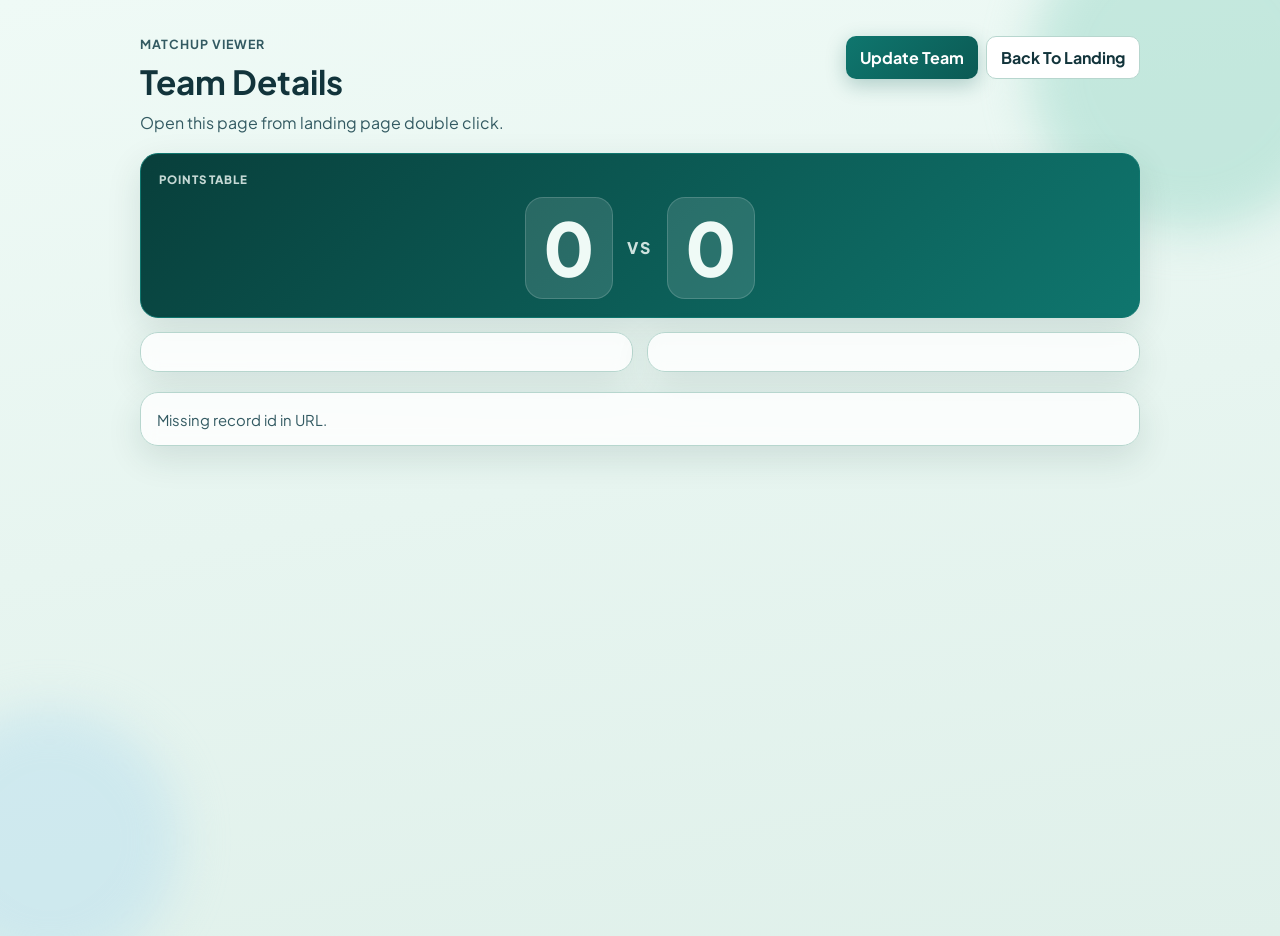
<file: team-details.html>
<!doctype html>
<html lang="en">
<head>
  <meta charset="UTF-8" />
  <meta name="viewport" content="width=device-width, initial-scale=1.0" />
  <title>Matchup Details</title>
  <link rel="preconnect" href="https://fonts.googleapis.com" />
  <link rel="preconnect" href="https://fonts.gstatic.com" crossorigin />
  <link href="https://fonts.googleapis.com/css2?family=Plus+Jakarta+Sans:wght@400;500;700;800&family=IBM+Plex+Mono:wght@500&display=swap" rel="stylesheet" />
  <link rel="stylesheet" href="styles.css" />
</head>
<body>
  <div class="bg-shape bg-shape-a" aria-hidden="true"></div>
  <div class="bg-shape bg-shape-b" aria-hidden="true"></div>

  <main class="app-shell">
    <header class="hero topbar">
      <div>
        <p class="kicker">Matchup Viewer</p>
        <h1 id="detailsHeading">Team Details</h1>
        <p class="subtitle" id="detailsSub">Loading selected matchup...</p>
      </div>
      <div class="page-actions">
        <a class="btn btn-primary" id="updateTeamLink" href="add-team.html">Update Team</a>
        <a class="btn btn-ghost" href="index.html">Back To Landing</a>
      </div>
    </header>

    <section class="results" id="detailsResults" hidden>
      <article class="panel score-board" id="scoreBoard">
        <p class="score-board-kicker">Points Table</p>
        <div class="score-board-row">
          <div class="score-board-side">
            <div id="scoreTeamAContainer"></div>
            <p class="score-board-label" id="scoreTeamAName"></p>
            <p class="score-board-sub" id="scoreTeamADesc"></p>
          </div>
          <div class="score-board-score" id="scoreTeamAPoints">0</div>
          <div class="score-board-vs">VS</div>
          <div class="score-board-score" id="scoreTeamBPoints">0</div>
          <div class="score-board-side score-board-side-right">
            <div id="scoreTeamBContainer"></div>
            <p class="score-board-label score-board-label-right" id="scoreTeamBName"></p>
            <p class="score-board-sub score-board-sub-right" id="scoreTeamBDesc"></p>
          </div>
        </div>
      </article>

      <article class="panel team-card" id="detailTeamA">
        <h2 class="team-title"></h2>
        <ul class="team-list"></ul>
      </article>

      <article class="panel team-card" id="detailTeamB">
        <h2 class="team-title"></h2>
        <ul class="team-list"></ul>
      </article>
    </section>

    <section class="panel history-panel">
      <p id="detailsStatus" class="status" role="status" aria-live="polite"></p>
    </section>
  </main>

  <script src="detail.js"></script>
</body>
</html>
</file>
<file: styles.css>
:root {
  --bg-top: #effaf6;
  --bg-bottom: #dff0ea;
  --surface: #ffffffcc;
  --surface-strong: #ffffff;
  --text-main: #12343b;
  --text-soft: #335a62;
  --accent: #0f766e;
  --accent-strong: #0b5a54;
  --line: #b7d6ce;
  --shadow: 0 12px 35px rgba(15, 54, 50, 0.12);
}

* {
  box-sizing: border-box;
}

body {
  margin: 0;
  min-height: 100vh;
  font-family: "Plus Jakarta Sans", "Segoe UI", sans-serif;
  color: var(--text-main);
  background: linear-gradient(170deg, var(--bg-top), var(--bg-bottom));
  position: relative;
  overflow-x: hidden;
}

.bg-shape {
  position: fixed;
  border-radius: 999px;
  filter: blur(24px);
  z-index: 0;
  opacity: 0.5;
  pointer-events: none;
}

.bg-shape-a {
  width: 320px;
  height: 320px;
  background: #9bd8c8;
  top: -90px;
  right: -70px;
}

.bg-shape-b {
  width: 260px;
  height: 260px;
  background: #b9dfef;
  bottom: -70px;
  left: -80px;
}

.app-shell {
  position: relative;
  z-index: 1;
  width: min(1000px, 92vw);
  margin: 36px auto;
  display: grid;
  gap: 20px;
}

.hero {
  text-align: center;
  animation: riseIn 420ms ease-out both;
}

.topbar {
  text-align: left;
  display: flex;
  align-items: flex-start;
  justify-content: space-between;
  gap: 12px;
}

.page-actions {
  display: flex;
  flex-wrap: wrap;
  gap: 8px;
}

.kicker {
  margin: 0;
  text-transform: uppercase;
  letter-spacing: 0.08em;
  color: var(--text-soft);
  font-size: 0.78rem;
  font-weight: 700;
}

.hero h1 {
  margin: 8px 0 10px;
  font-size: clamp(1.5rem, 2.6vw, 2.4rem);
}

.subtitle {
  margin: 0 auto;
  max-width: 650px;
  color: var(--text-soft);
}

.panel {
  background: var(--surface);
  backdrop-filter: blur(8px);
  border: 1px solid var(--line);
  border-radius: 18px;
  box-shadow: var(--shadow);
}

.input-panel {
  padding: 18px;
  display: grid;
  gap: 12px;
  animation: riseIn 550ms 80ms ease-out both;
}

label {
  font-weight: 700;
}

textarea {
  width: 100%;
  border: 1px solid var(--line);
  border-radius: 14px;
  padding: 12px;
  font-size: 0.98rem;
  font-family: "IBM Plex Mono", Consolas, monospace;
  color: var(--text-main);
  background: #f9fffc;
  outline: none;
  resize: vertical;
}

textarea:focus {
  border-color: var(--accent);
  box-shadow: 0 0 0 3px rgba(15, 118, 110, 0.18);
}

.actions {
  display: flex;
  flex-wrap: wrap;
  gap: 10px;
}

.btn {
  text-decoration: none;
  display: inline-flex;
  align-items: center;
  justify-content: center;
  border: none;
  border-radius: 10px;
  padding: 10px 14px;
  font-weight: 700;
  font-family: inherit;
  cursor: pointer;
  transition: transform 150ms ease, box-shadow 150ms ease, background 150ms ease;
}

.btn:hover {
  transform: translateY(-1px);
}

.btn:disabled {
  opacity: 0.5;
  cursor: not-allowed;
  transform: none;
}

.btn-primary {
  background: linear-gradient(135deg, var(--accent), var(--accent-strong));
  color: #fff;
  box-shadow: 0 6px 20px rgba(13, 92, 85, 0.28);
}

.btn-ghost {
  background: var(--surface-strong);
  color: var(--text-main);
  border: 1px solid var(--line);
}

.status {
  min-height: 1.2em;
  margin: 2px 0 0;
  color: var(--text-soft);
  font-size: 0.93rem;
}

.history-panel {
  padding: 16px;
  display: grid;
  gap: 10px;
}

.history-title {
  margin: 0;
  font-size: 1.12rem;
}

.history-note,
.history-empty {
  margin: 0;
  color: var(--text-soft);
  font-size: 0.92rem;
}

.history-list {
  display: grid;
  gap: 8px;
}

.history-item {
  border: 1px solid var(--line);
  background: #f7fffb;
  border-radius: 12px;
  padding: 10px 12px;
  display: flex;
  align-items: center;
  justify-content: space-between;
  gap: 10px;
  cursor: pointer;
}

.history-item:hover,
.history-item:focus-visible {
  border-color: var(--accent);
  box-shadow: 0 0 0 3px rgba(15, 118, 110, 0.15);
  outline: none;
}

.history-item-main {
  font-weight: 700;
}

.history-item-sub {
  color: var(--text-soft);
  font-size: 0.82rem;
  font-family: "IBM Plex Mono", Consolas, monospace;
}

.history-details {
  margin-top: 6px;
  display: grid;
  gap: 10px;
}

.history-details-title {
  margin: 0;
  font-size: 1rem;
}

.section-panel {
  padding: 16px;
  display: grid;
  gap: 12px;
}

.section-head {
  display: flex;
  align-items: center;
  justify-content: space-between;
  gap: 8px;
}

.section-head h2 {
  margin: 0;
  font-size: 1.15rem;
}

.pill {
  display: inline-flex;
  align-items: center;
  padding: 4px 10px;
  border-radius: 999px;
  font-size: 0.74rem;
  font-weight: 800;
  letter-spacing: 0.02em;
  color: #0b5a54;
  background: #d7f3ea;
  border: 1px solid #aadfce;
}

.pill-upcoming {
  color: #1c4870;
  background: #d9ecfa;
  border-color: #b8d9f0;
}

.pill-completed {
  color: #5e5b00;
  background: #f7efc8;
  border-color: #eadb8f;
}

.cards-grid {
  display: grid;
  grid-template-columns: repeat(auto-fit, minmax(290px, 1fr));
  gap: 8px;
}

.match-card {
  background: linear-gradient(180deg, #f8fffd, #f1fbf8);
  border: 1px solid #c8e5dc;
  border-left: 5px solid #0f766e;
  border-radius: 10px;
  padding: 12px 14px;
  display: grid;
  gap: 8px;
}

.match-card:focus-visible {
  outline: none;
  box-shadow: 0 0 0 3px rgba(15, 118, 110, 0.15);
}

.match-card-focus {
  border-color: var(--accent);
  box-shadow: 0 0 0 2px rgba(15, 118, 110, 0.14);
}

.match-assign-panel,
.match-winner-panel {
  display: grid;
  gap: 8px;
}

.match-card-top {
  display: flex;
  align-items: center;
  justify-content: space-between;
  gap: 8px;
}

.match-id {
  font-family: "IBM Plex Mono", Consolas, monospace;
  font-size: 0.72rem;
  color: var(--text-soft);
}

.match-teams {
  margin: 0;
  font-size: 0.94rem;
  line-height: 1.25;
}

.match-teams-inline {
  display: flex;
  align-items: center;
  gap: 8px;
  flex-wrap: wrap;
}

.match-teams-stacked {
  display: grid;
  gap: 6px;
}

.match-teams-stacked .match-vs-pill {
  justify-self: center;
}

.match-meta {
  margin: 0;
  color: var(--text-soft);
  font-size: 0.8rem;
  line-height: 1.25;
}

.team-pill {
  display: inline-flex;
  align-items: center;
  gap: 8px;
  min-width: 0;
}

.team-pill-logo {
  width: 36px;
  height: 36px;
  object-fit: contain;
  flex: 0 0 auto;
  border-radius: 4px;
}

.match-card-today .team-pill-logo {
  width: 42px;
  height: 42px;
}

.team-pill-text {
  min-width: 0;
  font-weight: 700;
  font-size: 0.95rem;
}

.match-vs-pill {
  display: inline-flex;
  align-items: center;
  justify-content: center;
  padding: 2px 6px;
  border-radius: 999px;
  font-size: 0.65rem;
  font-weight: 800;
  letter-spacing: 0.08em;
  color: #1c4870;
  background: #d9ecfa;
  border: 1px solid #b8d9f0;
}

.point-card-header {
  display: flex;
  align-items: center;
  gap: 8px;
}

.point-card-logo {
  width: 36px;
  height: 36px;
  object-fit: contain;
  flex: 0 0 auto;
  border-radius: 4px;
}

.score-board-side {
  display: grid;
  gap: 6px;
}

.score-board-side-right {
  justify-items: end;
}

.score-board-team {
  display: inline-flex;
  align-items: center;
  gap: 8px;
  min-width: 0;
}

.score-board-logo {
  width: 34px;
  height: 34px;
  object-fit: contain;
  flex: 0 0 auto;
}

.score-board-team-name {
  margin: 0;
  font-weight: 800;
}

.team-option-card {
  background: #f7fffb;
  border: 1px solid var(--line);
  border-radius: 14px;
  padding: 12px;
  display: grid;
  gap: 10px;
}

.team-option-card:focus-visible {
  outline: none;
  box-shadow: 0 0 0 3px rgba(15, 118, 110, 0.15);
}

.filter-grid {
  display: grid;
  grid-template-columns: 2fr 1fr 1fr;
  gap: 10px;
}

.points-grid {
  display: grid;
  grid-template-columns: repeat(2, minmax(0, 1fr));
  gap: 10px;
}

.point-card {
  border: 1px solid var(--line);
  border-radius: 12px;
  background: #f7fffb;
  padding: 12px;
}

.point-card-title {
  margin: 0;
  font-size: 0.98rem;
}

.point-card-points {
  margin: 8px 0 4px;
  font-size: 1.3rem;
  font-weight: 800;
  color: var(--accent-strong);
}

.point-card-meta {
  margin: 0;
  color: var(--text-soft);
  font-size: 0.85rem;
}

.assignment-grid {
  display: grid;
  gap: 6px;
}

.toss-dialog-open {
  overflow: hidden;
}

.toss-dialog-overlay {
  position: fixed;
  inset: 0;
  z-index: 9999;
  display: grid;
  place-items: center;
  background:
    radial-gradient(circle at 20% 20%, rgba(255, 211, 107, 0.28), transparent 34%),
    radial-gradient(circle at 82% 78%, rgba(33, 158, 188, 0.26), transparent 36%),
    rgba(2, 22, 30, 0.76);
  backdrop-filter: blur(5px);
}

.toss-dialog {
  width: min(640px, 92vw);
  border-radius: 20px;
  border: 1px solid rgba(173, 219, 210, 0.38);
  background: linear-gradient(145deg, #053d47, #0f5f67 52%, #197278);
  box-shadow: 0 28px 70px rgba(0, 0, 0, 0.45);
  color: #f3fffd;
  padding: 22px;
  display: grid;
  gap: 12px;
  position: relative;
  overflow: hidden;
}

.toss-dialog::before {
  content: "";
  position: absolute;
  inset: -40%;
  background: conic-gradient(from 40deg, rgba(255, 255, 255, 0.08), transparent, rgba(255, 255, 255, 0.08));
  animation: tossAura 5s linear infinite;
  pointer-events: none;
}

.toss-dialog > * {
  position: relative;
  z-index: 1;
}

.toss-dialog-title {
  margin: 0;
  font-size: clamp(1.2rem, 2.8vw, 1.7rem);
  letter-spacing: 0.02em;
}

.toss-dialog-subtitle {
  margin: 0;
  color: #c5f5eb;
  font-weight: 600;
}

.toss-dialog-coin-wrap {
  justify-self: center;
  width: 110px;
  height: 110px;
  border-radius: 999px;
  border: 1px dashed rgba(255, 255, 255, 0.45);
  display: grid;
  place-items: center;
  background: radial-gradient(circle, rgba(255, 255, 255, 0.18), rgba(255, 255, 255, 0));
}

.toss-dialog-coin-wrap-active {
  animation: tossStagePulse 950ms ease-in-out infinite;
}

.toss-dialog-coin {
  width: 64px;
  height: 64px;
  border-radius: 999px;
  background: radial-gradient(circle at 30% 30%, #fff7ce, #f4cb62 68%, #db9f22);
  border: 2px solid #eab449;
  box-shadow: 0 12px 24px rgba(0, 0, 0, 0.32);
}

.toss-dialog-coin-wrap-active .toss-dialog-coin {
  animation: tossCoinSpin 650ms linear infinite;
}

.toss-dialog-commentary {
  margin: 0;
  text-align: center;
  font-size: clamp(1rem, 2.4vw, 1.25rem);
  font-weight: 700;
  color: #fef4c8;
  min-height: 1.5em;
}

.toss-dialog-actions {
  display: flex;
  justify-content: center;
  margin-top: 6px;
}

.toss-dialog-close {
  min-width: 170px;
}

.toss-reveal {
  margin-top: 4px;
  display: grid;
  gap: 9px;
}

.toss-reveal-row {
  display: grid;
  grid-template-columns: minmax(0, 1fr) auto minmax(0, 1fr);
  align-items: center;
  gap: 10px;
  padding: 10px;
  border-radius: 12px;
  background: rgba(255, 255, 255, 0.1);
  border: 1px solid rgba(255, 255, 255, 0.26);
  animation: revealSlide 420ms ease both;
}

.toss-reveal-our-team {
  font-weight: 800;
  background: rgba(33, 158, 188, 0.22);
  border-radius: 999px;
  padding: 7px 12px;
  text-align: center;
}

.toss-reveal-arrow {
  font-size: 0.78rem;
  text-transform: uppercase;
  letter-spacing: 0.08em;
  color: #baf5ec;
}

.toss-reveal-assigned {
  display: inline-flex;
  align-items: center;
  justify-content: center;
  gap: 8px;
  min-width: 0;
  background: rgba(255, 232, 170, 0.2);
  border-radius: 999px;
  padding: 7px 12px;
}

.toss-reveal-logo {
  width: 34px;
  height: 34px;
  object-fit: contain;
}

.toss-reveal-assigned-text {
  font-weight: 800;
}

.toss-dialog-reveal {
  animation: winnerFlash 700ms ease;
}

.assignment-row {
  display: grid;
  grid-template-columns: 130px 1fr;
  align-items: center;
  gap: 8px;
}

.assignment-label {
  font-weight: 700;
  font-size: 0.8rem;
  color: var(--text-soft);
}

.text-input {
  width: 100%;
  border: 1px solid var(--line);
  border-radius: 10px;
  padding: 10px 12px;
  font-size: 0.95rem;
  font-family: inherit;
  background: #fcfffe;
  color: var(--text-main);
}

.text-input:focus {
  border-color: var(--accent);
  outline: none;
  box-shadow: 0 0 0 3px rgba(15, 118, 110, 0.14);
}

.results {
  display: grid;
  grid-template-columns: repeat(2, minmax(0, 1fr));
  gap: 14px;
}

.team-card {
  padding: 14px;
  animation: riseIn 420ms ease both;
}

.score-board {
  grid-column: 1 / -1;
  padding: 18px;
  background: linear-gradient(135deg, #083f3b, #0f766e);
  color: #effaf6;
  border-color: #0f766e;
}

.score-board-kicker {
  margin: 0 0 10px;
  text-transform: uppercase;
  letter-spacing: 0.08em;
  font-size: 0.72rem;
  font-weight: 800;
  opacity: 0.82;
}

.score-board-row {
  display: grid;
  grid-template-columns: minmax(0, 1fr) auto auto auto minmax(0, 1fr);
  align-items: center;
  gap: 14px;
}

.score-board-label {
  margin: 0;
  font-size: 1.05rem;
  font-weight: 800;
}

.score-board-label-right,
.score-board-sub-right {
  text-align: right;
}

.score-board-sub {
  margin: 4px 0 0;
  opacity: 0.85;
  font-size: 0.9rem;
}

.score-board-score {
  min-width: 86px;
  text-align: center;
  font-size: clamp(2.6rem, 7vw, 4.6rem);
  font-weight: 800;
  line-height: 1;
  padding: 14px 18px;
  border-radius: 18px;
  background: rgba(255, 255, 255, 0.12);
  box-shadow: inset 0 0 0 1px rgba(255, 255, 255, 0.16);
}

.score-board-vs {
  font-size: 1rem;
  font-weight: 800;
  letter-spacing: 0.18em;
  opacity: 0.85;
}

.team-title {
  margin: 0 0 10px;
  font-size: 1.08rem;
}

.team-list {
  list-style: none;
  margin: 0;
  padding: 0;
  display: grid;
  gap: 7px;
}

.team-list li {
  display: flex;
  align-items: center;
  justify-content: space-between;
  gap: 8px;
  background: #f4fcf8;
  border: 1px solid #d2e9e2;
  border-radius: 10px;
  padding: 8px 10px;
  font-weight: 600;
}

.role-badge {
  display: inline-flex;
  align-items: center;
  padding: 3px 8px;
  border-radius: 999px;
  font-size: 0.73rem;
  font-weight: 800;
  letter-spacing: 0.01em;
  color: #0b5a54;
  background: #d7f3ea;
  border: 1px solid #aadfce;
}

.role-badge-secondary {
  color: #1c4870;
  background: #d9ecfa;
  border-color: #b8d9f0;
}

@keyframes riseIn {
  from {
    opacity: 0;
    transform: translateY(10px);
  }

  to {
    opacity: 1;
    transform: translateY(0);
  }
}

@keyframes tossCoinSpin {
  0% {
    transform: translateY(0) rotateY(0deg);
  }
  50% {
    transform: translateY(-5px) rotateY(180deg);
  }
  100% {
    transform: translateY(0) rotateY(360deg);
  }
}

@keyframes tossAura {
  from {
    transform: rotate(0deg);
  }
  to {
    transform: rotate(360deg);
  }
}

@keyframes tossStagePulse {
  0% {
    box-shadow: inset 0 0 0 0 rgba(15, 118, 110, 0.1);
  }
  50% {
    box-shadow: inset 0 0 0 2px rgba(15, 118, 110, 0.16);
  }
  100% {
    box-shadow: inset 0 0 0 0 rgba(15, 118, 110, 0.1);
  }
}

@keyframes winnerFlash {
  0% {
    box-shadow: 0 0 0 0 rgba(255, 226, 117, 0.16);
  }
  45% {
    box-shadow: 0 0 0 9px rgba(255, 226, 117, 0.22);
  }
  100% {
    box-shadow: 0 0 0 0 rgba(255, 226, 117, 0.1);
  }
}

@keyframes revealSlide {
  from {
    opacity: 0;
    transform: translateY(8px);
  }
  to {
    opacity: 1;
    transform: translateY(0);
  }
}

@media (max-width: 760px) {
  .topbar {
    flex-direction: column;
    align-items: stretch;
  }

  .app-shell {
    width: min(700px, 94vw);
    margin: 22px auto;
  }

  .results {
    grid-template-columns: 1fr;
  }

  .score-board-row {
    grid-template-columns: 1fr;
    text-align: center;
  }

  .score-board-label-right,
  .score-board-sub-right {
    text-align: center;
  }

  .score-board-vs {
    justify-self: center;
  }

  .score-board-side-right {
    justify-items: center;
  }

  .filter-grid {
    grid-template-columns: 1fr;
  }

  .points-grid {
    grid-template-columns: 1fr;
  }

  .assignment-row {
    grid-template-columns: 1fr;
    gap: 6px;
  }

  .toss-reveal-row {
    grid-template-columns: 1fr;
    text-align: center;
  }
}
</file>
